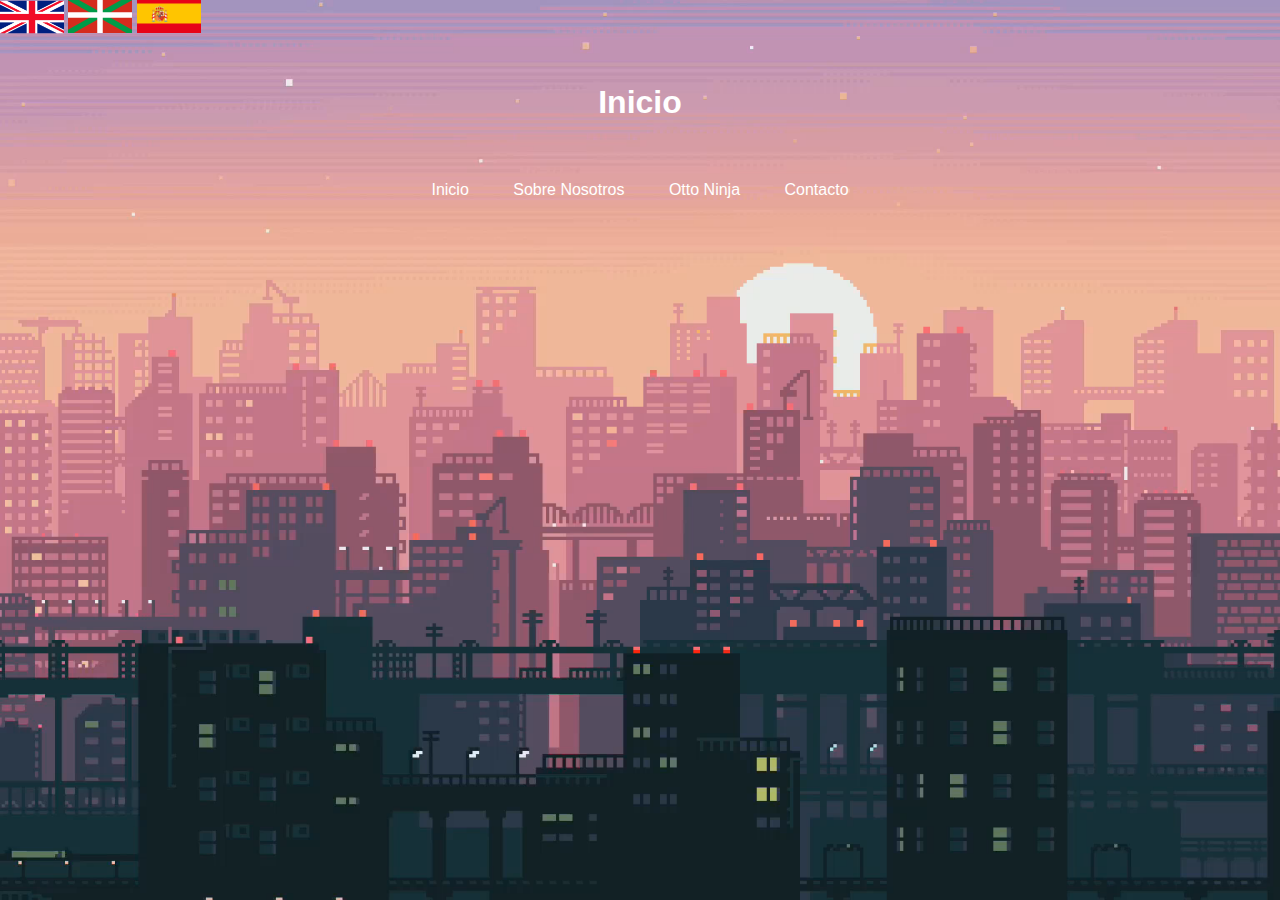
<file: public_html/index.html>
<!DOCTYPE html>
<html lang="es">
<head>
  <meta charset="UTF-8">
  <meta name="viewport" content="width=device-width, initial-scale=1.0">
  <meta http-equiv="X-UA-Compatible" content="ie=edge">
  <title>Inicio</title>
  <link rel="stylesheet" href="./CSS/style.css">
  <link rel="icon" type="image/x-icon" href="./image/1682324943506(1).png">     
</head>
<body>
  <a href="./index-in.html"><img class="ingles" src="./image/Idioma1.png"></a>
  <a href="./index-eu.html"><img class="euskera" src="./image/idioma2.svg"></a>
  <a href="./index.html"><img class="euskera" src="./image/idioma3.png"></a>
<header>
  <h1>Inicio</h1>
</header>

<nav>
  <ul>
    <li><a href="index.html">Inicio</a></li>
    <li><a href="Servicio.html">Sobre Nosotros</a></li>
    <li><a href="ottoes.html">Otto Ninja</a></li>
    <li><a href="Contacto.html">Contacto</a></li>
  </ul>
  <div class="hide">
    <i class="fa fa-bars" aria-hidden="true"></i> Menu
  </div>
</nav>

  <script src="https://code.jquery.com/jquery-1.12.4.min.js"></script>
  <script>
    $(".hide").on('click', function() {
      $("nav ul").toggle('slow');
    })
  </script>
  
  <div class="caja">
  </div>

</body>
</html>
</file>
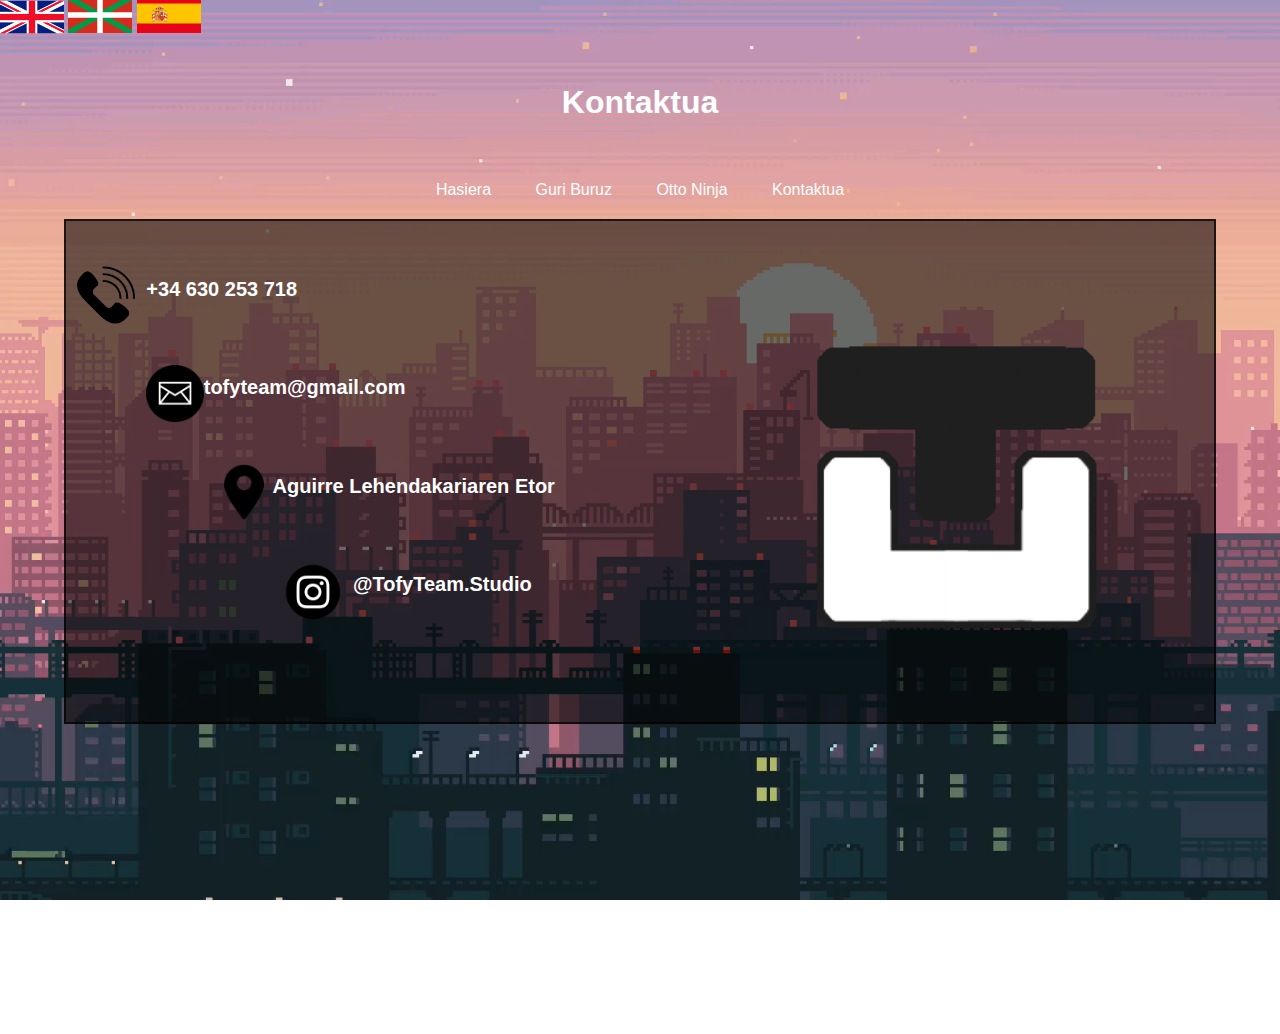
<file: public_html/Contacto-eu.html>
<!DOCTYPE html>
<html lang="es">
<head>
  <meta charset="UTF-8">
  <meta name="viewport" content="width=device-width, initial-scale=1.0">
  <meta http-equiv="X-UA-Compatible" content="ie=edge">
  <title>Kontaktua</title>
  <link rel="stylesheet" href="./CSS/contacto.css">
  <link rel="icon" type="image/x-icon" href="./image/1682324943506(1).png">     
</head>
<body>
  <a href="./index-in.html"><img class="ingles" src="./image/Idioma1.png"></a>
  <a href="./index-eu.html"><img class="euskera" src="./image/idioma2.svg"></a>
  <a href="./index.html"><img class="euskera" src="./image/idioma3.png"></a>
<header>
  <h1>Kontaktua</h1>
</header>

<nav>
  <ul>
    <li><a href="index-eu.html">Hasiera</a></li>
    <li><a href="Servicio-eu.html">Guri Buruz</a></li>
    <li><a href="ottoes-eu.html">Otto Ninja</a></li>
    <li><a href="Contacto-eu.html">Kontaktua</a></li>
  </ul>
  <div class="hide">
    <i class="fa fa-bars" aria-hidden="true"></i> Menu
  </div>
</nav>

  <script src="https://code.jquery.com/jquery-1.12.4.min.js"></script>
  <script>
    $(".hide").on('click', function() {
      $("nav ul").toggle('slow');
    })
  </script>
  
  <div class="caja">
    <img class="telefono" src="./image/imagen.png">
    <h1 class="numero">+34 630 253 718</h1>
    <br>
    <img class="correo" src="./image/correo-electronico.avif">
    <h1 class="correo2">tofyteam@gmail.com</h1>
    <br>
    <img class="ubicacion" src="./image/3082383.png">
    <h1 class="ubicacion2">Aguirre Lehendakariaren Etor</h1>
    <br>
    <img class="insta" src="./image/icons8-instagram-50.png">
    <h1 class="insta2"><a class="insta3" href="https://www.instagram.com/teamtofy.studio/" target="_blank">@TofyTeam.Studio</a></h1>
    <br>
    <br>
    <a href="#logo"><img id="logo" src="./image/1682324943506(1).png"></a>
    <br>
    <br>
    <br>
    <br>
    <br>
  </div>

</body>
</html>
</file>
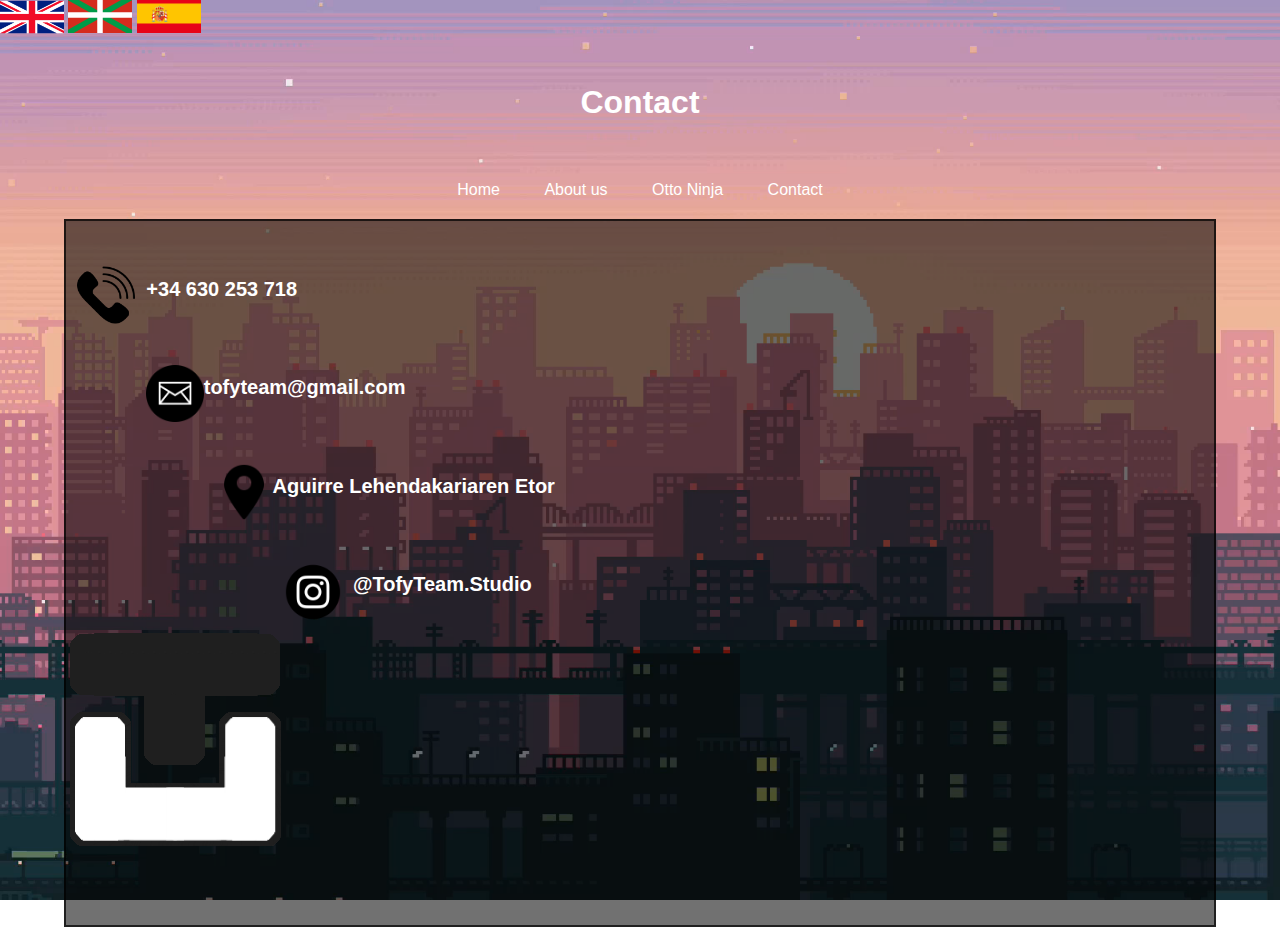
<file: public_html/Contacto-in.html>
<!DOCTYPE html>
<html lang="es">
<head>
  <meta charset="UTF-8">
  <meta name="viewport" content="width=device-width, initial-scale=1.0">
  <meta http-equiv="X-UA-Compatible" content="ie=edge">
  <title>Contact</title>
  <link rel="stylesheet" href="./CSS/contacto.css">
  <link rel="icon" type="image/x-icon" href="./image/1682324943506(1).png">     
</head>
<body>
  <a href="./index-in.html"><img class="ingles" src="./image/Idioma1.png"></a>
  <a href="./index-eu.html"><img class="euskera" src="./image/idioma2.svg"></a>
  <a href="./index.html"><img class="euskera" src="./image/idioma3.png"></a>
<header>
  <h1>Contact</h1>
</header>

<nav>
  <ul>
    <li><a href="index-in.html">Home</a></li>
    <li><a href="Servicio-in.html">About us</a></li>
    <li><a href="ottoes-in.html">Otto Ninja</a></li>
    <li><a href="Contacto-in.html">Contact</a></li>
  </ul>
  <div class="hide">
    <i class="fa fa-bars" aria-hidden="true"></i> Menu
  </div>
</nav>

  <script src="https://code.jquery.com/jquery-1.12.4.min.js"></script>
  <script>
    $(".hide").on('click', function() {
      $("nav ul").toggle('slow');
    })
  </script>
  
  <div class="caja">
    <img class="telefono" src="./image/imagen.png">
    <h1 class="numero">+34 630 253 718</h1>
    <br>
    <img class="correo" src="./image/correo-electronico.avif">
    <h1 class="correo2">tofyteam@gmail.com</h1>
    <br>
    <img class="ubicacion" src="./image/3082383.png">
    <h1 class="ubicacion2">Aguirre Lehendakariaren Etor</h1>
    <br>
    <img class="insta" src="./image/icons8-instagram-50.png">
    <h1 class="insta2"><a class="insta3" href="https://www.instagram.com/teamtofy.studio/" target="_blank">@TofyTeam.Studio</a></h1>
    <br>
    <br>
    <img class="logo" src="./image/1682324943506(1).png">
    <br>
    <br>
    <br>
    <br>
    <br>
  </div>

</body>
</html>
</file>
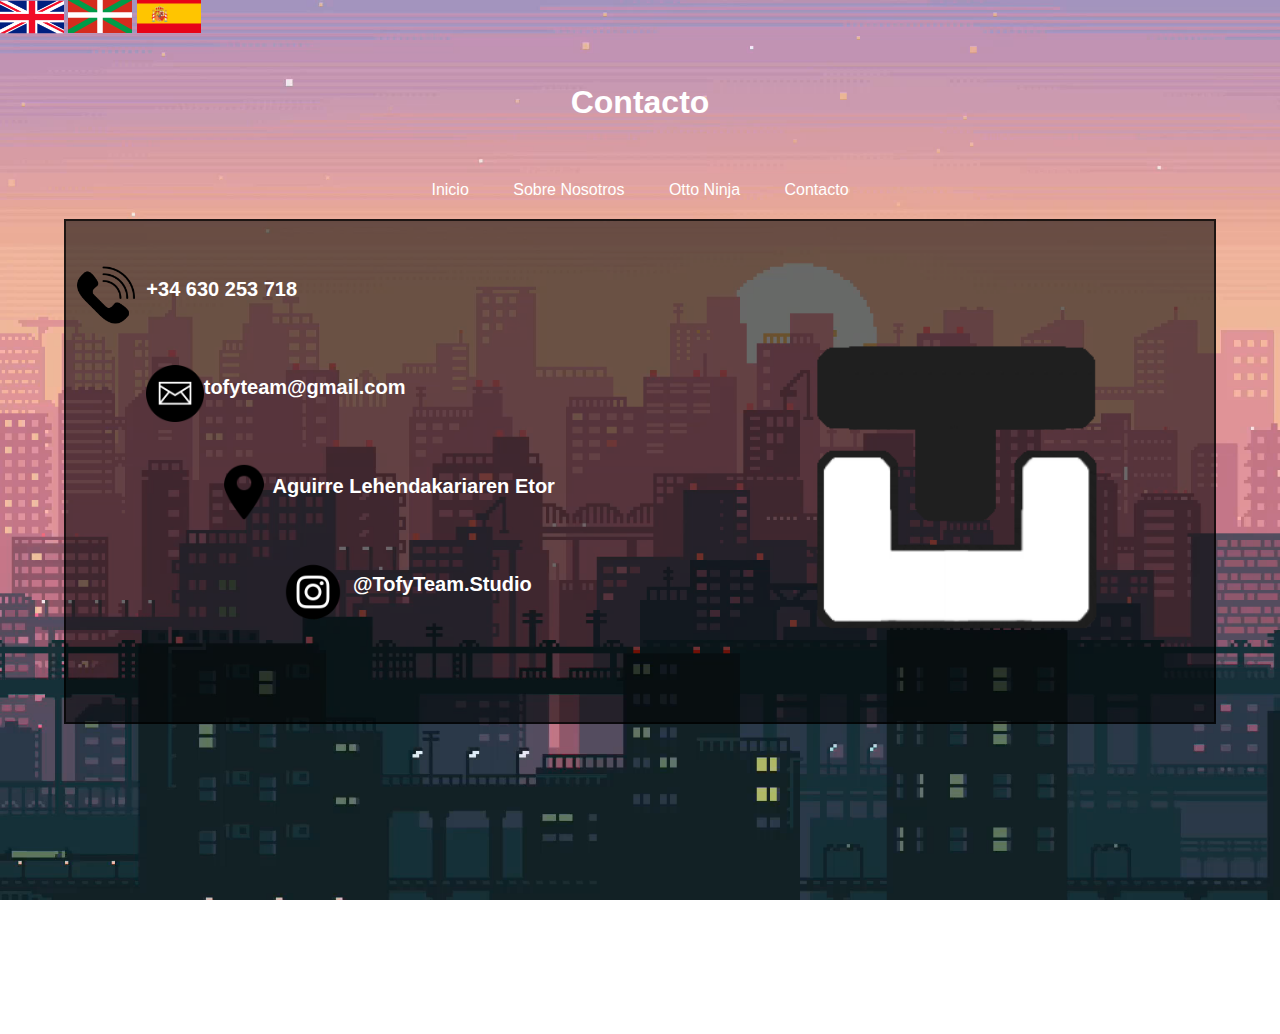
<file: public_html/Contacto.html>
<!DOCTYPE html>
<html lang="es">
<head>
  <meta charset="UTF-8">
  <meta name="viewport" content="width=device-width, initial-scale=1.0">
  <meta http-equiv="X-UA-Compatible" content="ie=edge">
  <title>Contacto</title>
  <link rel="stylesheet" href="./CSS/contacto.css">
  <link rel="icon" type="image/x-icon" href="./image/1682324943506(1).png">     
</head>
<body>
  <a href="./index-in.html"><img class="ingles" src="./image/Idioma1.png"></a>
  <a href="./index-eu.html"><img class="euskera" src="./image/idioma2.svg"></a>
  <a href="./index.html"><img class="euskera" src="./image/idioma3.png"></a>
<header>
  <h1>Contacto</h1>
</header>

<nav>
  <ul>
    <li><a href="index.html">Inicio</a></li>
    <li><a href="Servicio.html">Sobre Nosotros</a></li>
    <li><a href="ottoes.html">Otto Ninja</a></li>
    <li><a href="Contacto.html">Contacto</a></li>
  </ul>
  <div class="hide">
    <i class="fa fa-bars" aria-hidden="true"></i> Menu
  </div>
</nav>

  <script src="https://code.jquery.com/jquery-1.12.4.min.js"></script>
  <script>
    $(".hide").on('click', function() {
      $("nav ul").toggle('slow');
    })
  </script>
  
  <div class="caja">
    <img class="telefono" src="./image/imagen.png">
    <h1 class="numero">+34 630 253 718</h1>
    <br>
    <img class="correo" src="./image/correo-electronico.avif">
    <h1 class="correo2">tofyteam@gmail.com</h1>
    <br>
    <img class="ubicacion" src="./image/3082383.png">
    <h1 class="ubicacion2">Aguirre Lehendakariaren Etor</h1>
    <br>
    <img class="insta" src="./image/icons8-instagram-50.png">
    <h1 class="insta2"><a class="insta3" href="https://www.instagram.com/teamtofy.studio/" target="_blank">@TofyTeam.Studio</a></h1>
    <br>
    <br>
    <a href="#logo"><img id="logo" src="./image/1682324943506(1).png"></a>
    <br>
    <br>
    <br>
    <br>
    <br>
  </div>

</body>
</html>
</file>
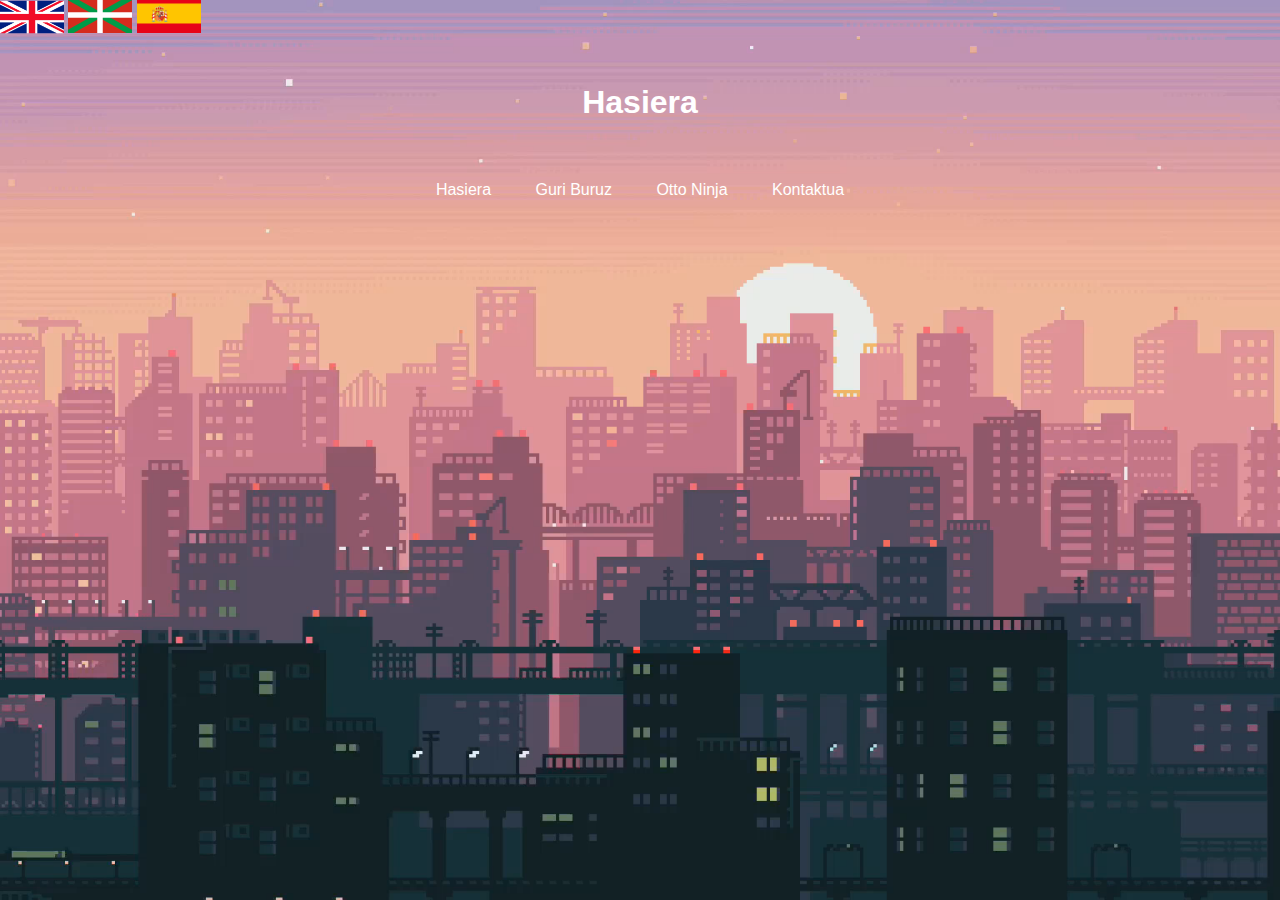
<file: public_html/index-eu.html>
<!DOCTYPE html>
<html lang="es">
<head>
  <meta charset="UTF-8">
  <meta name="viewport" content="width=device-width, initial-scale=1.0">
  <meta http-equiv="X-UA-Compatible" content="ie=edge">
  <title>Hasiera</title>
  <link rel="stylesheet" href="./CSS/style.css">
  <link rel="icon" type="image/x-icon" href="./image/1682324943506(1).png">     
</head>
<body>
  <a href="./index-in.html"><img class="ingles" src="./image/Idioma1.png"></a>
  <a href="./index-eu.html"><img class="euskera" src="./image/idioma2.svg"></a>
  <a href="./index.html"><img class="euskera" src="./image/idioma3.png"></a>
<header>
  <h1>Hasiera</h1>
</header>

<nav>
  <ul>
    <li><a href="index-eu.html">Hasiera</a></li>
    <li><a href="Servicio-eu.html">Guri Buruz</a></li>
    <li><a href="ottoes-eu.html">Otto Ninja</a></li>
    <li><a href="Contacto-eu.html">Kontaktua</a></li>
  </ul>
  <div class="hide">
    <i class="fa fa-bars" aria-hidden="true"></i> Menu
  </div>
</nav>

  <script src="https://code.jquery.com/jquery-1.12.4.min.js"></script>
  <script>
    $(".hide").on('click', function() {
      $("nav ul").toggle('slow');
    })
  </script>
  
  <div class="caja">
  </div>

</body>
</html>
</file>
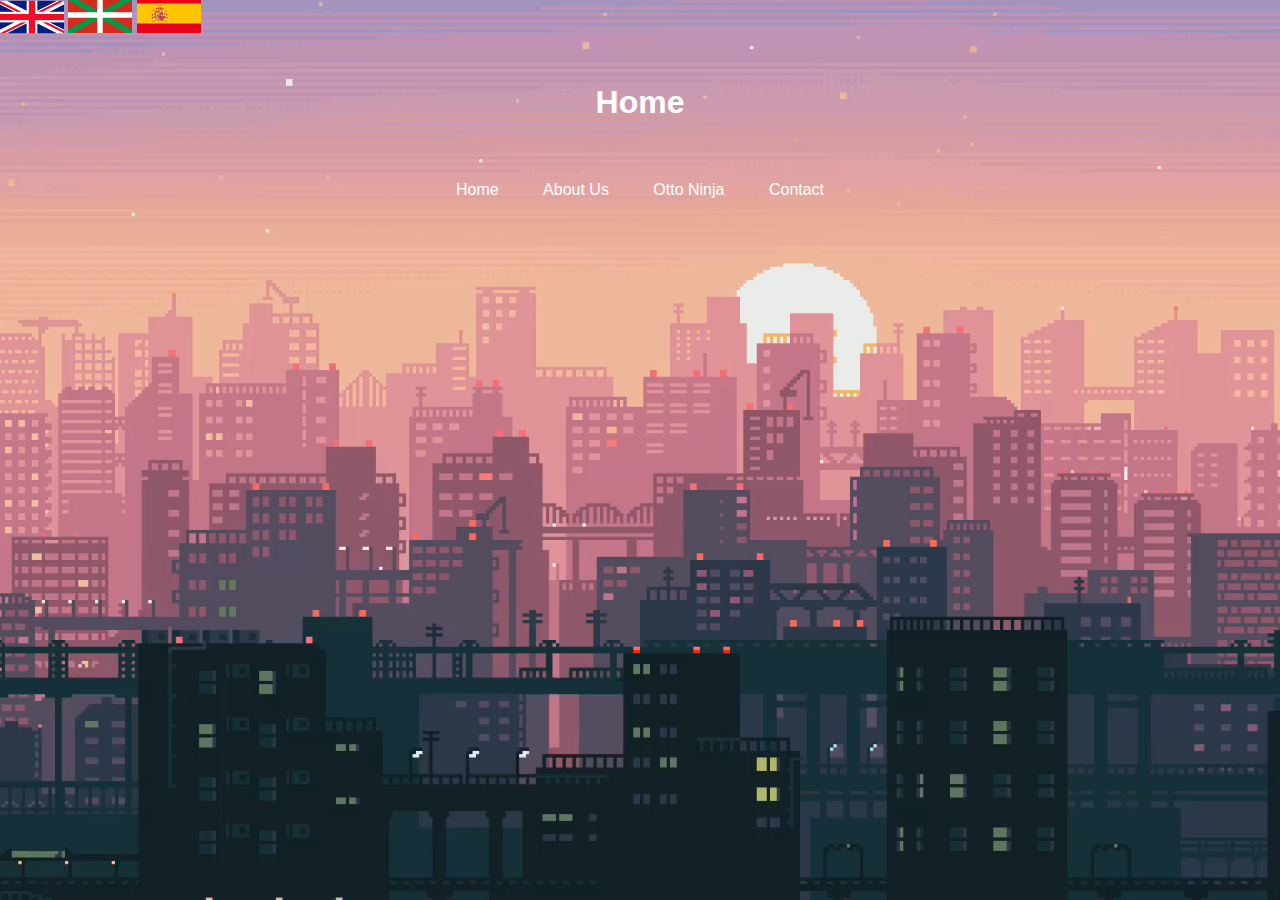
<file: public_html/index-in.html>
<!DOCTYPE html>
<html lang="es">
<head>
  <meta charset="UTF-8">
  <meta name="viewport" content="width=device-width, initial-scale=1.0">
  <meta http-equiv="X-UA-Compatible" content="ie=edge">
  <title>Home</title>
  <link rel="stylesheet" href="./CSS/style.css">
  <link rel="icon" type="image/x-icon" href="./image/1682324943506(1).png">     
</head>
<body>
  <a href="./index-in.html"><img class="ingles" src="./image/Idioma1.png"></a>
  <a href="./index-eu.html"><img class="euskera" src="./image/idioma2.svg"></a>
  <a href="./index.html"><img class="euskera" src="./image/idioma3.png"></a>
<header>
  <h1>Home</h1>
</header>

<nav>
  <ul>
    <li><a href="index-in.html">Home</a></li>
    <li><a href="Servicio-in.html">About Us</a></li>
    <li><a href="ottoes-in.html">Otto Ninja</a></li>
    <li><a href="Contacto-in.html">Contact</a></li>
  </ul>
  <div class="hide">
    <i class="fa fa-bars" aria-hidden="true"></i> Menu
  </div>
</nav>

  <script src="https://code.jquery.com/jquery-1.12.4.min.js"></script>
  <script>
    $(".hide").on('click', function() {
      $("nav ul").toggle('slow');
    })
  </script>
  
  <div class="caja">
  </div>

</body>
</html>
</file>
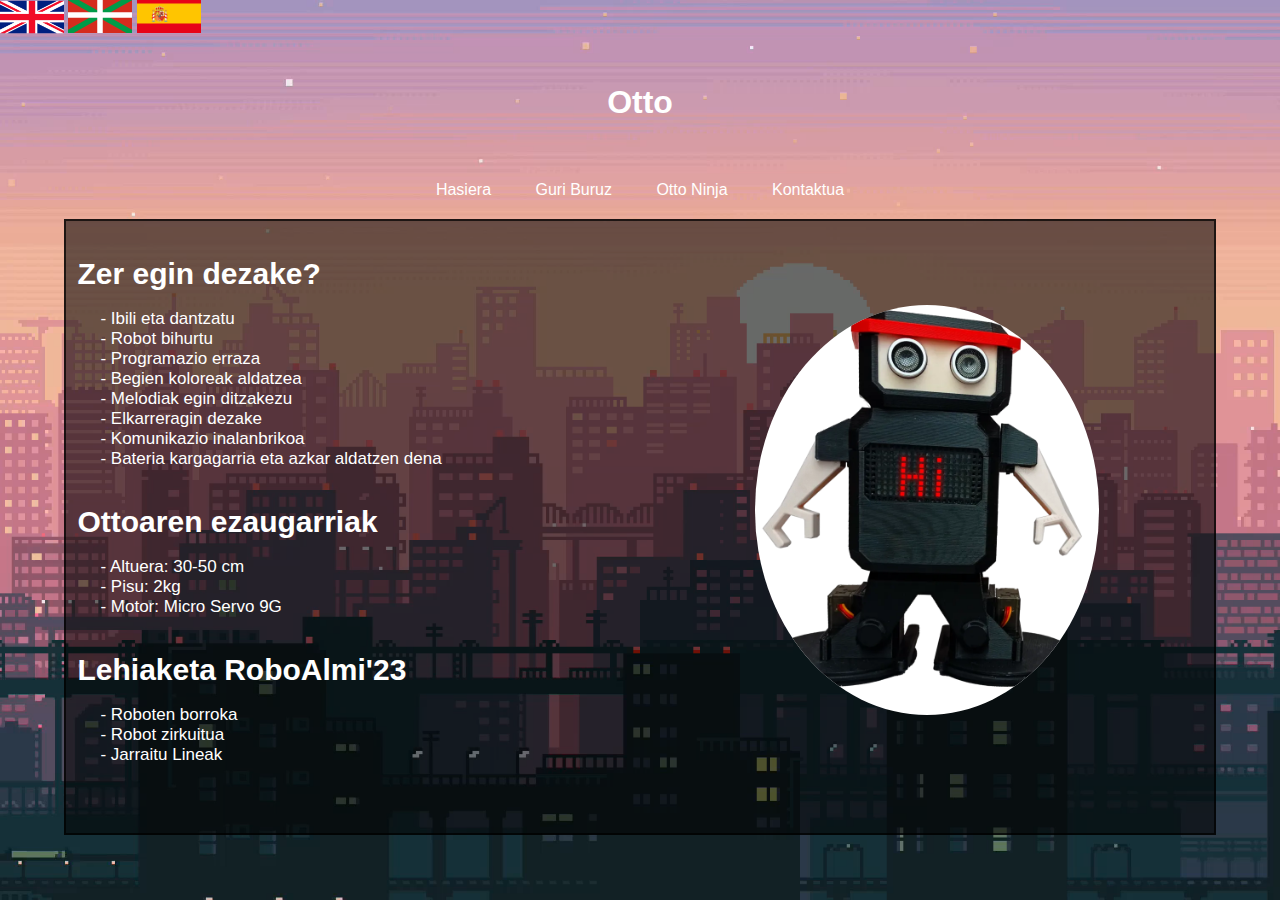
<file: public_html/ottoes-eu.html>
<!DOCTYPE html>
<html lang="es">
<head>
  <meta charset="UTF-8">
  <meta name="viewport" content="width=device-width, initial-scale=1.0">
  <meta http-equiv="X-UA-Compatible" content="ie=edge">
  <title>Otto</title>
  <link rel="stylesheet" href="./CSS/ottoes.css">
  <link rel="icon" type="image/x-icon" href="./image/1682324943506(1).png">     
</head>
<body>
  <a href="./index-in.html"><img class="ingles" src="./image/Idioma1.png"></a>
  <a href="./index-eu.html"><img class="euskera" src="./image/idioma2.svg"></a>
  <a href="./index.html"><img class="euskera" src="./image/idioma3.png"></a>
<header>
  <h1>Otto</h1>
</header>

<nav>
  <ul>
    <li><a href="index-eu.html">Hasiera</a></li>
    <li><a href="Servicio-eu.html">Guri Buruz</a></li>
    <li><a href="ottoes-eu.html">Otto Ninja</a></li>
    <li><a href="Contacto-eu.html">Kontaktua</a></li>
  </ul>
  <div class="hide">
    <i class="fa fa-bars" aria-hidden="true"></i> Menu
  </div>
</nav>
<div class="caja">
    <br>
    <br>
     <h2 class="Que">Zer egin dezake?</h2>
     <br>
<p>- Ibili eta dantzatu</p>
<p>- Robot bihurtu</p>
<p>- Programazio erraza</p>
<p>- Begien koloreak aldatzea</p>
<p>- Melodiak egin ditzakezu</p>
<p>- Elkarreragin dezake</p>
<p>- Komunikazio inalanbrikoa</p>
<p>- Bateria kargagarria eta azkar aldatzen dena</p> 
<br>
<br>
     <h2 class="caracte">Ottoaren ezaugarriak</h2>
<br>
<p>- Altuera: 30-50 cm</p>
<p>- Pisu: 2kg</p>
<p>- Motor: Micro Servo 9G</p>
<br>
<br>
     <h2 class="compe"> Lehiaketa RoboAlmi'23</h2>
<br>
<p>- Roboten borroka</p>
<p>- Robot zirkuitua</p>
<p>- Jarraitu Lineak</p>
<img class="otto" src="./image/group-184.webp" >
</div>
  <script src="https://code.jquery.com/jquery-1.12.4.min.js"></script>
  <script>
    $(".hide").on('click', function() {
      $("nav ul").toggle('slow');
    })
  </script>
  </div>
</body>
</html>
</file>
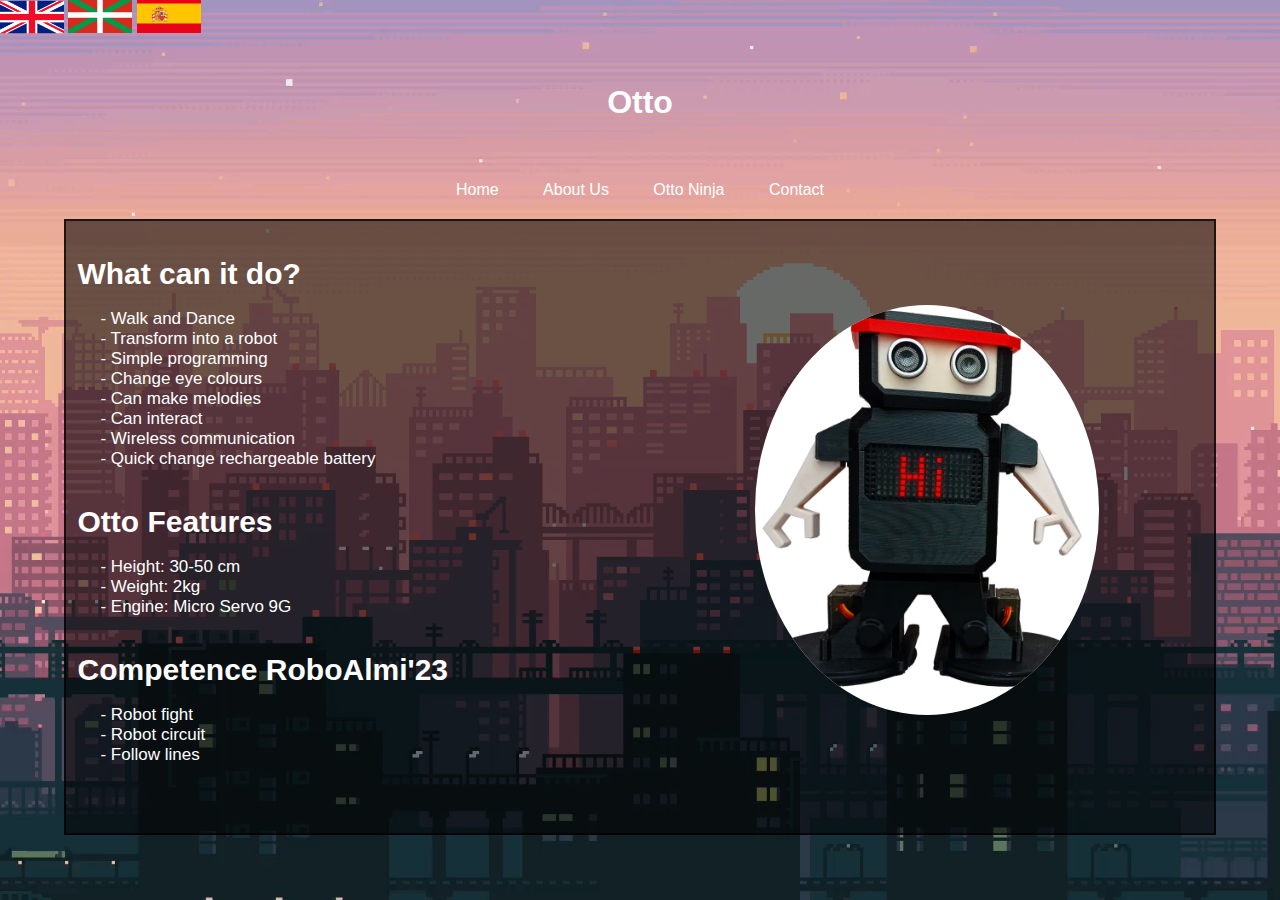
<file: public_html/ottoes-in.html>
<!DOCTYPE html>
<html lang="es">
<head>
  <meta charset="UTF-8">
  <meta name="viewport" content="width=device-width, initial-scale=1.0">
  <meta http-equiv="X-UA-Compatible" content="ie=edge">
  <title>Otto</title>
  <link rel="stylesheet" href="./CSS/ottoes.css">
  <link rel="icon" type="image/x-icon" href="./image/1682324943506(1).png">     
</head>
<body>
  <a href="./index-in.html"><img class="ingles" src="./image/Idioma1.png"></a>
  <a href="./index-eu.html"><img class="euskera" src="./image/idioma2.svg"></a>
  <a href="./index.html"><img class="euskera" src="./image/idioma3.png"></a>
<header>
  <h1>Otto</h1>
</header>

<nav>
  <ul>
    <li><a href="index-in.html">Home</a></li>
    <li><a href="Servicio-in.html">About Us</a></li>
    <li><a href="ottoes-in.html">Otto Ninja</a></li>
    <li><a href="Contacto-in.html">Contact</a></li>
  </ul>
  <div class="hide">
    <i class="fa fa-bars" aria-hidden="true"></i> Menu
  </div>
</nav>
<div class="caja">
    <br>
    <br>
     <h2 class="Que">What can it do?</h2>
     <br>
<p>- Walk and Dance</p>
<p>- Transform into a robot</p>
<p>- Simple programming</p>
<p>- Change eye colours</p>
<p>- Can make melodies</p>
<p>- Can interact</p>
<p>- Wireless communication</p>
<p>- Quick change rechargeable battery</p> 
<br>
<br>
     <h2 class="caracte">Otto Features</h2>
<br>
<p>- Height: 30-50 cm</p>
<p>- Weight: 2kg</p>
<p>- Engine: Micro Servo 9G</p>
<br>
<br>
     <h2 class="compe">Competence RoboAlmi'23</h2>
<br>
<p>- Robot fight</p>
<p>- Robot circuit</p>
<p>- Follow lines</p>
<img class="otto" src="./image/group-184.webp" >
</div>
  <script src="https://code.jquery.com/jquery-1.12.4.min.js"></script>
  <script>
    $(".hide").on('click', function() {
      $("nav ul").toggle('slow');
    })
  </script>
  </div>
</body>
</html>
</file>
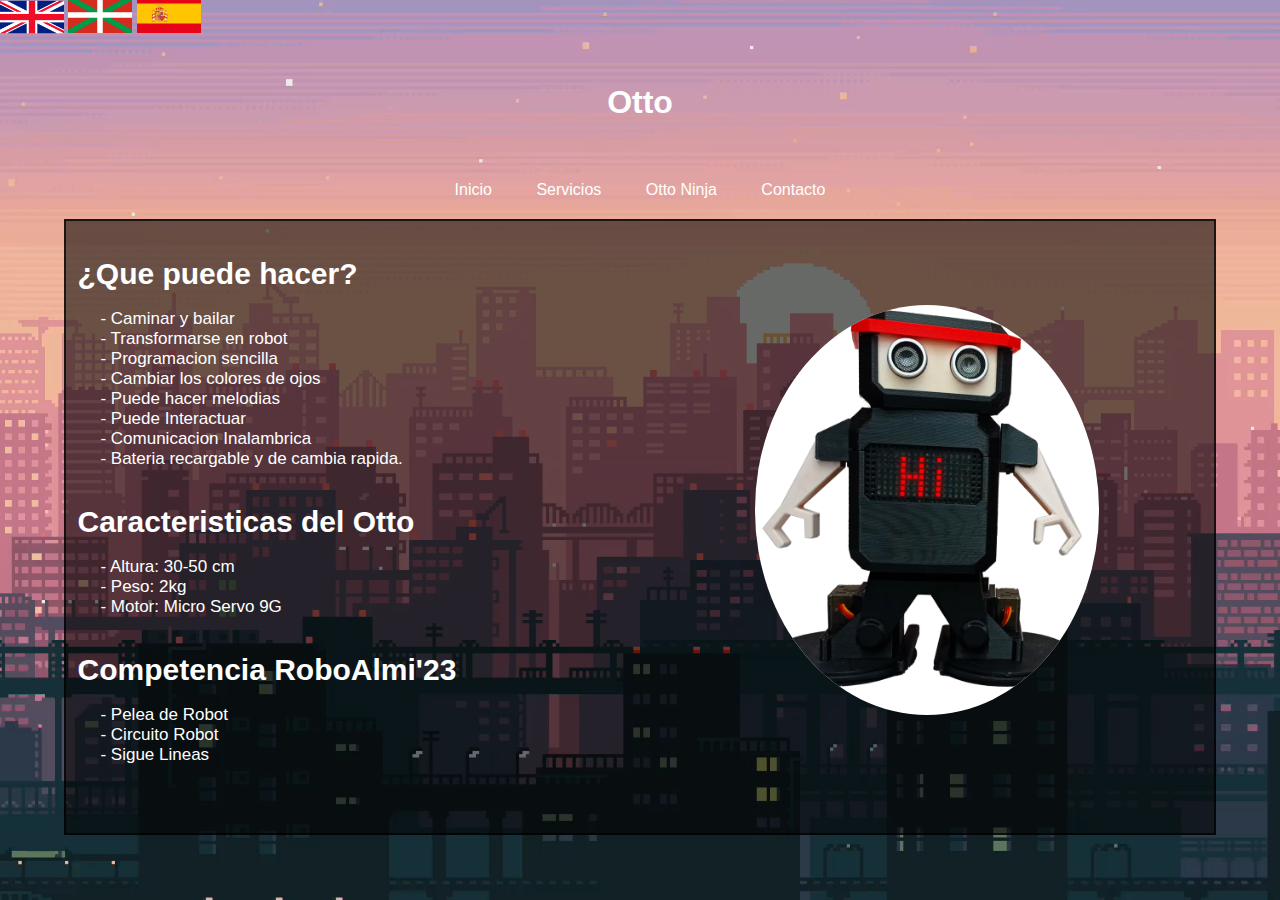
<file: public_html/ottoes.html>
<!DOCTYPE html>
<html lang="es">
<head>
  <meta charset="UTF-8">
  <meta name="viewport" content="width=device-width, initial-scale=1.0">
  <meta http-equiv="X-UA-Compatible" content="ie=edge">
  <title>Otto</title>
  <link rel="stylesheet" href="./CSS/ottoes.css">
  <link rel="icon" type="image/x-icon" href="./image/1682324943506(1).png">     
</head>
<body>
  <a href="./index-in.html"><img class="ingles" src="./image/Idioma1.png"></a>
  <a href="./index-eu.html"><img class="euskera" src="./image/idioma2.svg"></a>
  <a href="./index.html"><img class="euskera" src="./image/idioma3.png"></a>
<header>
  <h1>Otto</h1>
</header>

<nav>
  <ul>
    <li><a href="index.html">Inicio</a></li>
    <li><a href="Servicio.html">Servicios</a></li>
    <li><a href="ottoes.html">Otto Ninja</a></li>
    <li><a href="Contacto.html">Contacto</a></li>
  </ul>
  <div class="hide">
    <i class="fa fa-bars" aria-hidden="true"></i> Menu
  </div>
</nav>
<div class="caja">
    <br>
    <br>
     <h2 class="Que">¿Que puede hacer?</h2>
     <br>
<p>- Caminar y bailar</p>
<p>- Transformarse en robot</p>
<p>- Programacion sencilla</p>
<p>- Cambiar los colores de ojos</p>
<p>- Puede hacer melodias</p>
<p>- Puede Interactuar</p>
<p>- Comunicacion Inalambrica</p>
<p>- Bateria recargable y de cambia rapida.</p> 
<br>
<br>
     <h2 class="caracte">Caracteristicas del Otto</h2>
<br>
<p>- Altura: 30-50 cm</p>
<p>- Peso: 2kg</p>
<p>- Motor: Micro Servo 9G</p>
<br>
<br>
     <h2 class="compe">Competencia RoboAlmi'23</h2>
<br>
<p>- Pelea de Robot</p>
<p>- Circuito Robot</p>
<p>- Sigue Lineas</p>
<img class="otto" src="./image/group-184.webp" >
</div>
  <script src="https://code.jquery.com/jquery-1.12.4.min.js"></script>
  <script>
    $(".hide").on('click', function() {
      $("nav ul").toggle('slow');
    })
  </script>
  </div>
</body>
</html>
</file>
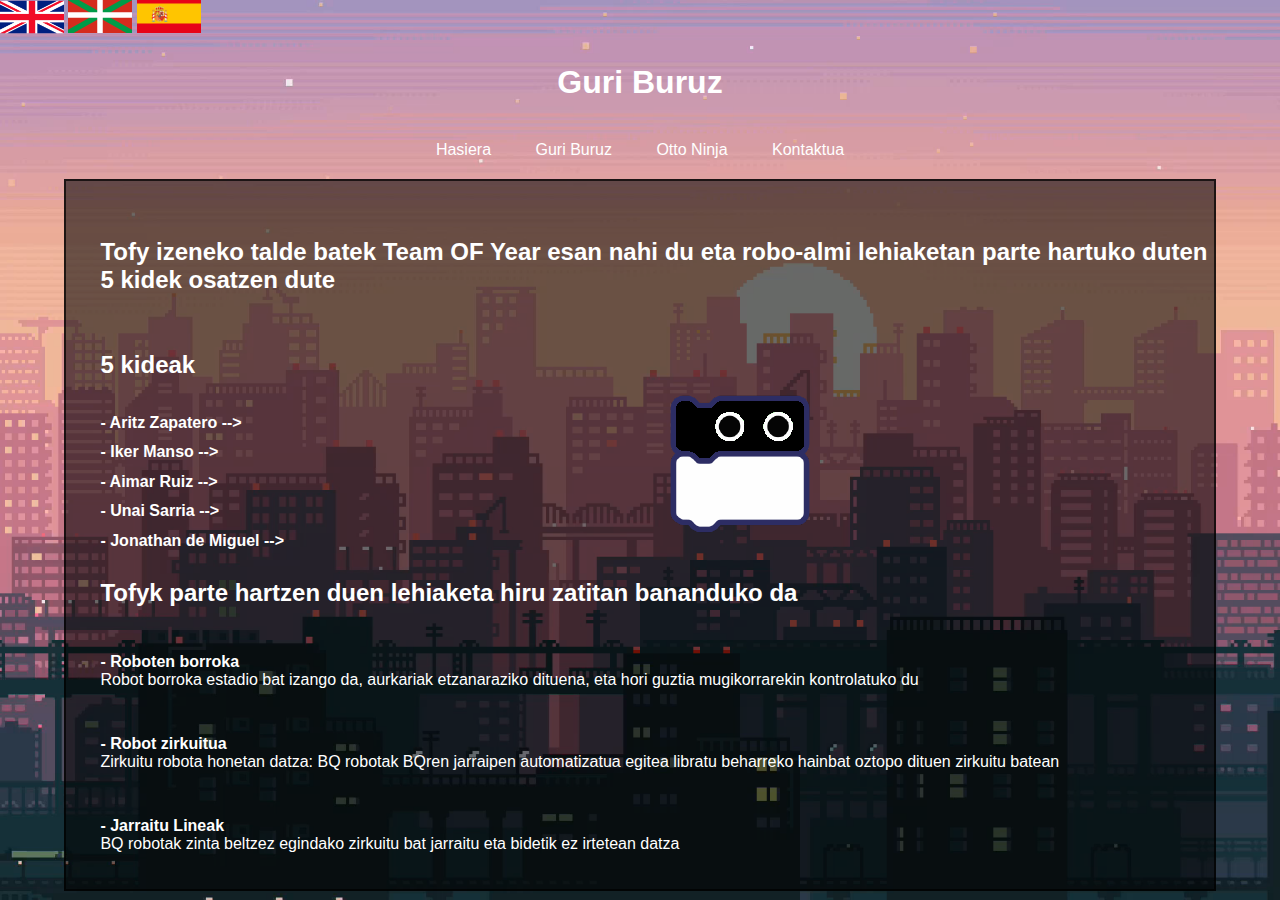
<file: public_html/Servicio-eu.html>
<!DOCTYPE html>
<html lang="es  ">
<head>
  <meta charset="UTF-8">
  <meta name="viewport" content="width=device-width, initial-scale=1.0">
  <meta http-equiv="X-UA-Compatible" content="ie=edge">
  <title>Guri Buruz</title>
  <link rel="stylesheet" href="./CSS/servicio.css">
  <link rel="icon" type="image/x-icon" href="./image/1682324943506(1).png">     
</head>
<body>
  <a href="./index-in.html"><img class="ingles" src="./image/Idioma1.png"></a>
  <a href="./index-eu.html"><img class="euskera" src="./image/idioma2.svg"></a>
  <a href="./index.html"><img class="euskera" src="./image/idioma3.png"></a>
<header>
  <h1>Guri Buruz</h1>
</header>
<nav>
  <ul>
    <li><a href="index-eu.html">Hasiera</a></li>
    <li><a href="Servicio-eu.html">Guri Buruz</a></li>
    <li><a href="ottoes-eu.html">Otto Ninja</a></li>
    <li><a href="Contacto-eu.html">Kontaktua</a></li>
  </ul>
  <div class="hide">
    <i class="fa fa-bars" aria-hidden="true"></i> Menu
  </div>
</nav>

<div class="caja">
        <h2 class="pr0">Tofy izeneko talde batek Team OF Year esan nahi du eta robo-almi lehiaketan parte hartuko duten 5 kidek osatzen dute</h2>
        <h2 class="miembros">5 kideak</h2>
        <h4 class="n1">- Aritz Zapatero --> </h4>
        <h4 class="n2">- Iker Manso --> </h4>
        <h4 class="n3">- Aimar Ruiz --> </h4>
        <h4 class="n4">- Unai Sarria --> </h4>
        <h4 class="n5">- Jonathan de Miguel --> </h4>
        <img class="slo" src="./image/20273408.png">
        <br>
        <h2 class="r0">Tofyk parte hartzen duen lehiaketa hiru zatitan bananduko da</h2>
        <h4 class="r1">- Roboten borroka</h4>
        <p class="fr1">Robot borroka estadio bat izango da, aurkariak etzanaraziko dituena, eta hori guztia mugikorrarekin kontrolatuko du</p>
        <h4 class="r2">- Robot zirkuitua</h4>
        <p class="fr2">Zirkuitu robota honetan datza: BQ robotak BQren jarraipen automatizatua egitea libratu beharreko hainbat oztopo dituen zirkuitu batean</p>
        <h4 class="r3">- Jarraitu Lineak</h4>
        <p class="fr3">BQ robotak zinta beltzez egindako zirkuitu bat jarraitu eta bidetik ez irtetean datza</p>
        <br>
        <br>
    </div>
  <script src="https://code.jquery.com/jquery-1.12.4.min.js"></script>
  <script>
    $(".hide").on('click', function() {
      $("nav ul").toggle('slow');
    })
  </script>

</body>
</html>
</file>
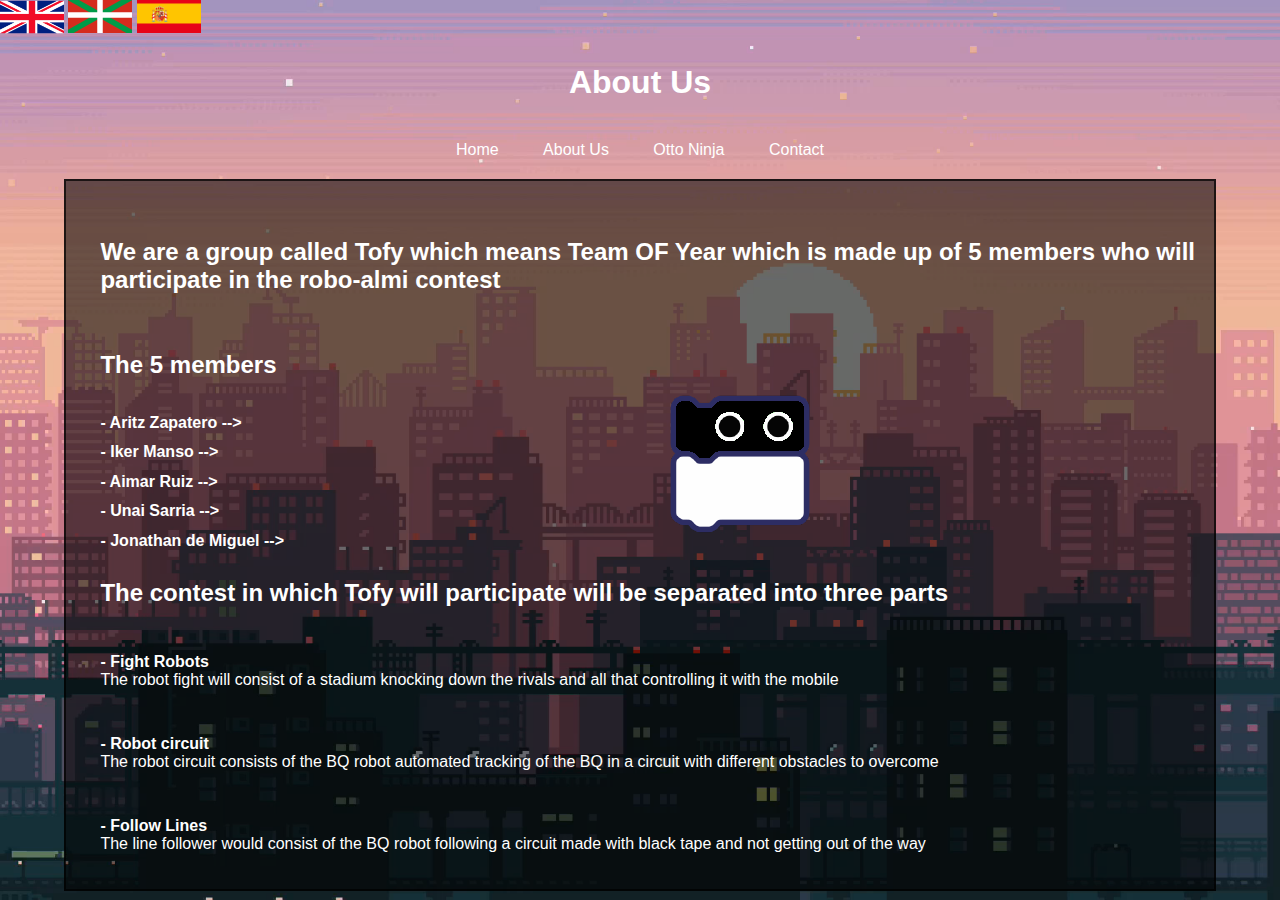
<file: public_html/Servicio-in.html>
<!DOCTYPE html>
<html lang="es  ">
<head>
  <meta charset="UTF-8">
  <meta name="viewport" content="width=device-width, initial-scale=1.0">
  <meta http-equiv="X-UA-Compatible" content="ie=edge">
  <title>About Us</title>
  <link rel="stylesheet" href="./CSS/servicio.css">
  <link rel="icon" type="image/x-icon" href="./image/1682324943506(1).png">     
</head>
<body>
  <a href="./Servicio-in-in.html"><img class="ingles" src="./image/Idioma1.png"></a>
  <a href="./Servicio-eu.html"><img class="euskera" src="./image/idioma2.svg"></a>
  <a href="./Servicio.html"><img class="euskera" src="./image/idioma3.png"></a>
<header>
  <h1>About Us</h1>
</header>
<nav>
  <ul>
    <li><a href="index-in.html">Home</a></li>
    <li><a href="Servicio-in.html">About Us</a></li>
    <li><a href="ottoes-in.html">Otto Ninja</a></li>
    <li><a href="Contacto-in.html">Contact</a></li>
  </ul>
  <div class="hide">
    <i class="fa fa-bars" aria-hidden="true"></i> Menu
  </div>
</nav>
<div class="caja">
        <h2 class="pr0">We are a group called Tofy which means Team OF Year which is made up of 5 members who will participate in the robo-almi contest</h2>
        <h2 class="miembros">The 5 members</h2>
        <h4 class="n1">- Aritz Zapatero --> </h4>
        <h4 class="n2">- Iker Manso --> </h4>
        <h4 class="n3">- Aimar Ruiz --> </h4>
        <h4 class="n4">- Unai Sarria --> </h4>
        <h4 class="n5">- Jonathan de Miguel --> </h4>
        <img class="slo" src="./image/20273408.png">
        <br>
        <h2 class="r0">The contest in which Tofy will participate will be separated into three parts</h2>
        <h4 class="r1">- Fight Robots</h4>
        <p class="fr1">The robot fight will consist of a stadium knocking down the rivals and all that controlling it with the mobile</p>
        <h4 class="r2">- Robot circuit</h4>
        <p class="fr2">The robot circuit consists of the BQ robot automated tracking of the BQ in a circuit with different obstacles to overcome</p>
        <h4 class="r3">- Follow Lines</h4>
        <p class="fr3">The line follower would consist of the BQ robot following a circuit made with black tape and not getting out of the way</p>
        <br>
        <br>
    </div>

  <script src="https://code.jquery.com/jquery-1.12.4.min.js"></script>
  <script>
    $(".hide").on('click', function() {
      $("nav ul").toggle('slow');
    })
  </script>

</body>
</html>
</file>
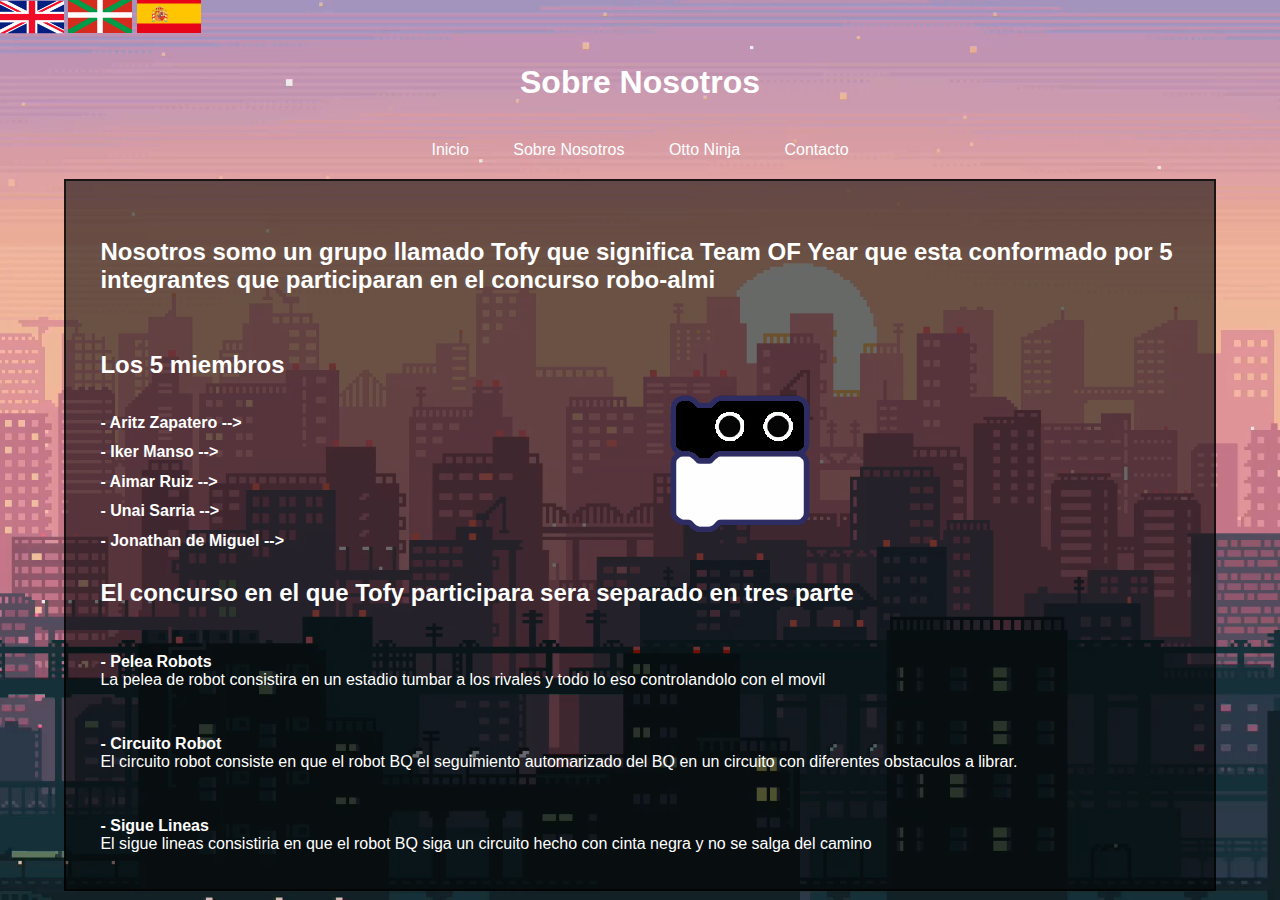
<file: public_html/Servicio.html>
<!DOCTYPE html>
<html lang="es  ">
<head>
  <meta charset="UTF-8">
  <meta name="viewport" content="width=device-width, initial-scale=1.0">
  <meta http-equiv="X-UA-Compatible" content="ie=edge">
  <title>Sobre Nosotros</title>
  <link rel="stylesheet" href="./CSS/servicio.css">
  <link rel="icon" type="image/x-icon" href="./image/1682324943506(1).png">     
</head>
<body>
  <a href="./index-in.html"><img class="ingles" src="./image/Idioma1.png"></a>
  <a href="./index-eu.html"><img class="euskera" src="./image/idioma2.svg"></a>
  <a href="./index.html"><img class="euskera" src="./image/idioma3.png"></a>
<header>
  <h1>Sobre Nosotros</h1>
</header>
<nav>
  <ul>
    <li><a href="index.html">Inicio</a></li>
    <li><a href="Servicio.html">Sobre Nosotros</a></li>
    <li><a href="ottoes.html">Otto Ninja</a></li>
    <li><a href="Contacto.html">Contacto</a></li>
  </ul>
  <div class="hide">
    <i class="fa fa-bars" aria-hidden="true"></i> Menu
  </div>
</nav>
    <div class="caja">
        <h2 class="pr0">Nosotros somo un grupo llamado Tofy que significa Team OF Year que esta conformado por 5 integrantes que participaran en el concurso robo-almi</h2>
        <h2 class="miembros">Los 5 miembros</h2>
        <h4 class="n1">- Aritz Zapatero --> </h4>
        <h4 class="n2">- Iker Manso --> </h4>
        <h4 class="n3">- Aimar Ruiz --> </h4>
        <h4 class="n4">- Unai Sarria --> </h4>
        <h4 class="n5">- Jonathan de Miguel --> </h4>
        <img class="slo" src="./image/20273408.png">
        <br>
        <h2 class="r0">El concurso en el que Tofy participara sera separado en tres parte</h2>
        <h4 class="r1">- Pelea Robots</h4>
        <p class="fr1">La pelea de robot consistira en un estadio tumbar a los rivales y todo lo eso controlandolo con el movil</p>
        <h4 class="r2">- Circuito Robot</h4>
        <p class="fr2">El circuito robot consiste en que el robot BQ el seguimiento  automarizado del BQ en un circuito con diferentes obstaculos a librar.</p>
        <h4 class="r3">- Sigue Lineas</h4>
        <p class="fr3">El sigue lineas consistiria en que el robot BQ siga un circuito hecho con cinta negra y no se salga del camino</p>
        <br>
        <br>
    </div>

  <script src="https://code.jquery.com/jquery-1.12.4.min.js"></script>
  <script>
    $(".hide").on('click', function() {
      $("nav ul").toggle('slow');
    })
  </script>

</body>
</html>
</file>
<file: public_html/CSS/style.css>
* {
    padding: 0;
    margin: 0;
    box-sizing: border-box;
  }
  
  body {
    font-family: 'Century Gothic', sans-serif;
    background-image: url(../image/fondoreto.png);
    background-repeat: no-repeat;
    background-size: cover;
    background-attachment: fixed;
  }
  
  header {
    width: 100%;
    padding: 40px;
    color: white;
    text-align: center;
    background: #112d4e00;
  }
  
  nav ul {
    background: #16488400;
    text-align: center;
    list-style: none;
    overflow: hidden;
  
  }
  
  ul li {
    display: inline-block;
    padding: 20px;
    transition: all ease-in-out 250ms;
  }
  
  ul li:hover {
    background: #000000d8;
  }
  
  ul li a {
    color: white;
    text-decoration: none;
  }
  
  .hide {
    padding: 16px;
    font-size: 22px;
    background: #112d4e00;
    color: white;
    cursor: pointer;
    display: none;
  }
  
  @media (max-width: 768px) {
    ul li {
      width: 100%;
      padding: 15px;
      text-align: left;
    }
  
    .hide {
      display: block;
    }
  
    nav ul {
    display: none;
  
    }
  }
.ingles{
  width: 5%;
  height: 5%;
  margin-top: -0.5%;
}
.euskera{
  width: 5%;
  height: 5%;
  margin-top: -0.5%;
  margin-bottom: 0.5%;
}
</file>
<file: public_html/CSS/contacto.css>
* {
    padding: 0;
    margin: 0;
    box-sizing: border-box;
  }
  
  body {
    font-family: 'Century Gothic', sans-serif;
    background-image: url(../image/fondoreto.png);
    background-repeat: no-repeat;
    background-size: cover;
    background-attachment: fixed;
  }
  
  header {
    width: 100%;
    padding: 40px;
    color: white;
    text-align: center;
    background: #112d4e00;
  }
  
  nav ul {
    background: #16488400;
    text-align: center;
    list-style: none;
    overflow: hidden;
  
  }
  
  ul li {
    display: inline-block;
    padding: 20px;
    transition: all ease-in-out 250ms;
  }
  
  ul li:hover {
    background: #000000d8;
  }
  
  ul li a {
    color: white;
    text-decoration: none;
  }
  
  .hide {
    padding: 16px;
    font-size: 22px;
    background: #112d4e00;
    color: white;
    cursor: pointer;
    display: none;
  }
  
  @media (max-width: 768px) {
    ul li {
      width: 100%;
      padding: 15px;
      text-align: left;
    }
  
    .hide {
      display: block;
    }
  
    nav ul {
    display: none;
  
    }
  }
.caja{
  border: 2px solid rgba(0, 0, 0, 0.712);
  background-color: rgba(0, 0, 0, 0.555);
  margin-left: 5%;
  margin-right: 5%;
}
.numero{
  color: white;
  font-size: 20px;
  margin-left: 7%;
  margin-top: 5%;
}
.telefono{
  width: 5%;
  height: 5%;
  margin-top: 4%;
  margin-left: 1%;
  float: left;
}
.correo{
  width: 5%;
  height: 5%;
  margin-top: 4%;
  margin-left: 1%;
  float: left;
}
.correo2{
  color: white;
  font-size: 20px;
  margin-left: 7%;
  margin-top: 5%;
}
.ubicacion{
  width: 5%;
  height: 5%;
  margin-top: 4%;
  margin-left: 1%;
  float: left;
}
.ubicacion2{
  color: white;
  font-size: 20px;
  margin-left: 7%;
  margin-top: 5%;
}
.insta{
  width: 7%;
  height: 7%;
  margin-top: 4%;
  float: left;
}
.insta2{
  color: rgb(255, 255, 255);
  font-size: 20px;
  margin-left: 7%;
  margin-top: 5%;
  text-decoration: none;
}
.insta3{
  color: white;
  text-decoration: none;
}
#logo{
  width: 25%;
  height: 25%;
  float: right;
  margin-bottom: 35%;
  margin-top: -25%;
  margin-right: 10%;
}
#logo:hover{
  transform:scale(1.2);
  transition: 2s;
}
.ingles{
  width: 5%;
  height: 5%;
  margin-top: -0.5%;
}
.euskera{
  width: 5%;
  height: 5%;
  margin-top: -0.5%;
  margin-bottom: 0.5%;
}
</file>
<file: public_html/CSS/ottoes.css>
* {
    padding: 0;
    margin: 0;
    box-sizing: border-box;
  }
  
  body {
    font-family: 'Century Gothic', sans-serif;
    background-image: url(../image/fondoreto.png);
    background-repeat: no-repeat;
    background-size: cover;
    background-attachment: fixed;
  }
  
  header {
    width: 100%;
    padding: 40px;
    color: white;
    text-align: center;
    background: #112d4e00;
  }
  
  nav ul {
    background: #16488400;
    text-align: center;
    list-style: none;
    overflow: hidden;
  
  }
  
  ul li {
    display: inline-block;
    padding: 20px;
    transition: all ease-in-out 250ms;
  }
  
  ul li:hover {
    background: #000000d8;
  }
  
  ul li a {
    color: white;
    text-decoration: none;
  }
  
  .hide {
    padding: 16px;
    font-size: 22px;
    background: #112d4e00;
    color: white;
    cursor: pointer;
    display: none;
  }
  
  @media (max-width: 768px) {
    ul li {
      width: 100%;
      padding: 15px;
      text-align: left;
    }
  
    .hide {
      display: block;
    }
  
    nav ul {
    display: none;
  
    }
  }
.ingles{
  width: 5%;
  height: 5%;
  margin-top: -0.5%;
}
.euskera{
  width: 5%;
  height: 5%;
  margin-top: -0.5%;
  margin-bottom: 0.5%;
}
.caja{
    border: 2px solid rgba(0, 0, 0, 0.712);
    background-color: rgba(0, 0, 0, 0.555);
    margin-left: 5%;
    margin-right: 5%;
}
.Que{
    color: white;
    font-size: 30px;
    margin-left: 1%;
}
p{
    color: white;
    font-size: 17px;
    margin-left: 3% ;
}
.caracte{
    color: white;
    font-size: 30px;
    margin-left: 1%;
}
.compe{
    color: white;
    font-size: 30px;
    margin-left: 1%;
}
.otto{
  width: 30%;
  height: 30%;
  margin-left: 60%;
  margin-bottom: 10%;
  margin-top: -40%;
  background-color: rgb(255, 255, 255);
  border-radius: 50%;
}
.otto:hover{
  box-shadow: 0px 15px 35px rgba(151, 21, 21, 0.795);
}
</file>
<file: public_html/CSS/servicio.css>
* {
  padding: 0;
  margin: 0;
  box-sizing: border-box;
}

body {
  font-family: 'Century Gothic', sans-serif;
  background-image: url(../image/fondoreto.png);
  background-repeat: no-repeat;
  background-size: cover;
  background-attachment: fixed;
}

header {
  width: 100%;
  padding: 20px;
  color: white;
  background: #112d4e00;
}

nav ul {
  background: #16488400;
  text-align:center;
  list-style: none;
  overflow: hidden;

}

ul li {
  display: inline-block;
  padding: 20px;
  transition: all ease-in-out 250ms;
}

ul li:hover {
  background: #000000d8;
}

ul li a {
  color: white;
  text-decoration: none;
}

.hide {
  padding: 16px;
  font-size: 22px;
  background: #112d4e00;
  color: white;
  cursor: pointer;
  display: none;
}

@media (max-width: 843px) {
  ul li {
    width: 100%;
    padding: 15px;
    text-align: left;
  }

  .hide {
    display: block;
  }

  nav ul {
  display: none;

  }
}
h1{
    text-align:center;
    color: white;
}
.caja{
    border: 2px solid rgba(0, 0, 0, 0.712);
    background-color: rgba(0, 0, 0, 0.555);
    margin-left: 5%;
    margin-right: 5%;
}
.pr0{
    color: white;
    margin-left: 3%;
    margin-top:5%;

}
.miembros{
    color: white;
    margin-left: 3%;
    margin-top:5%;
}
.n1{
    color: white;
    margin-left: 3%;
    margin-top:3%;
}
.n2{
    color: white;
    margin-left: 3%;
        margin-top:1%;
}
.n3{
    color: white;
    margin-left: 3%;
        margin-top:1%;
}
.n4{
    color: white;
    margin-left: 3%;
        margin-top:1%;
}
.n5{
    color: white;
    margin-left: 3%;
        margin-top:1%;
}
.slo{
    margin-left: 50%;
    margin-top: -20%;
}
.r0{
    color: white;
    margin-left: 3%;
    margin-top:1%;
}
.r1{
    color: white;
    margin-left: 3%;
        margin-top:4%;
}
.r2{
    color: white;
    margin-left: 3%;
    margin-top:4%;
}
.r3{
    color: white;
    margin-left: 3%;
        margin-top:4%;
}
.fr1{
    color:white;
    margin-left:3%;
}
.fr2{
    color:white;
    margin-left:3%;
}
.fr3{
    color:white;
    margin-left:3%;
}
.ingles{
  width: 5%;
  height: 5%;
  margin-top: -0.5%;
}
.euskera{
  width: 5%;
  height: 5%;
  margin-top: -0.5%;
  margin-bottom: 0.5%;
}
</file>
